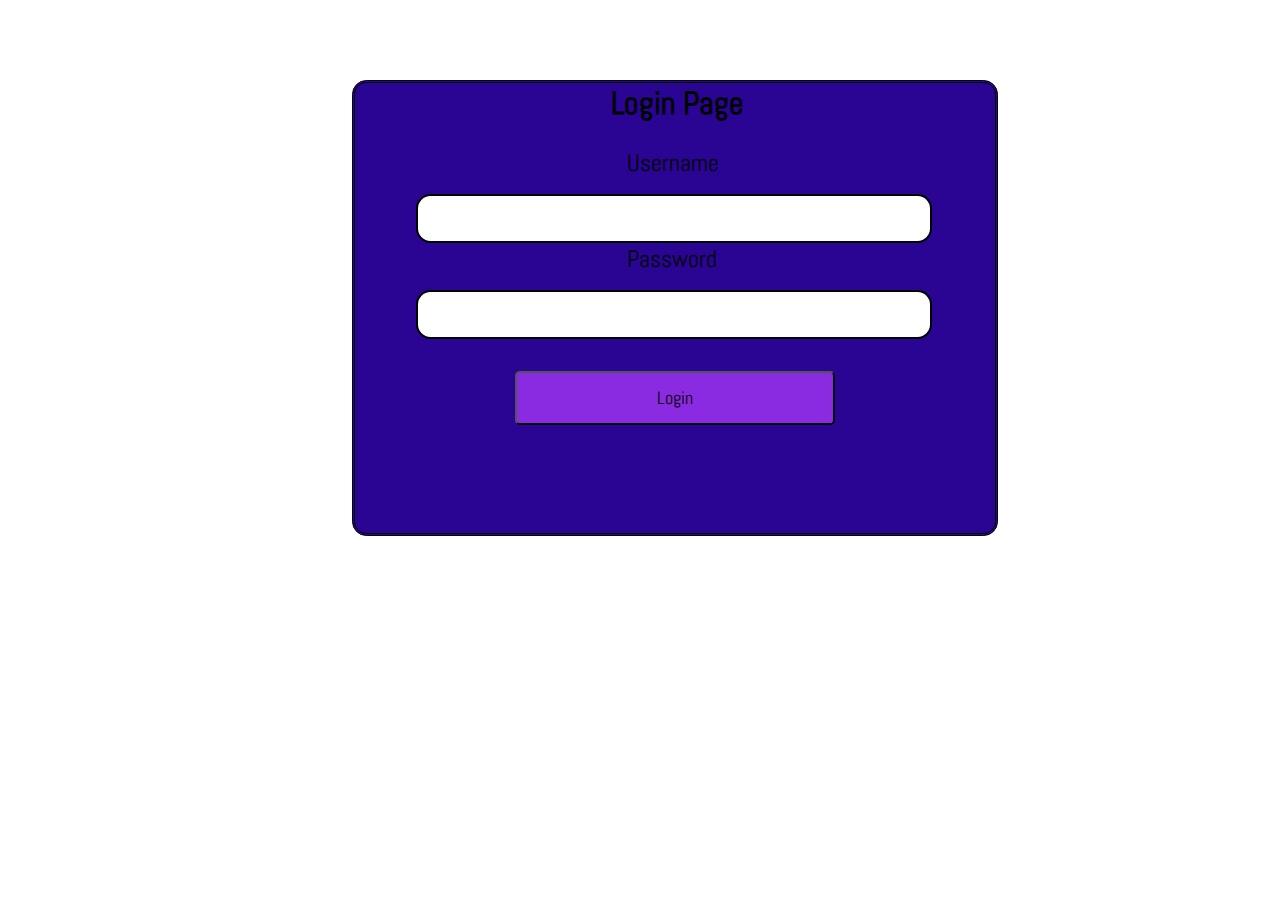
<file: pages/index.html>
<!DOCTYPE html>
<html lang="en">
<head>
    <meta charset="UTF-8">
    <meta http-equiv="X-UA-Compatible" content="IE=edge">
    <meta name="viewport" content="width=device-width, initial-scale=1.0">
    <link rel="stylesheet" href="../css/index.css">
    <title>Login Page</title>

</head>
<body>
    <div class="login-container">
        <h1 class="Login-heading">Login Page</h1>
        <form action=""  >
        <label for="Username-label">Username</label>
        <br>

        <input type="text" name="username-text" id="txtUsername" required>
        

        <br>
        <label for="password-label">Password</label>
        <br>
        <input type="password" name="password-text" id="txtPassword" required>
        <br>
        <button type="submit" id="btnLogin" onclick="validate()">Login</button>
        </form>
    </div>

   <script src="../js/index.js"></script>
    
</body>
</html>
</file>
<file: css/index.css>
@import url("./fonts.css");

:root {
  --Abel: Abel, cursive;
  --Anton: Anton, cursive;
  --textbox-width: 80%;
  --text-box-height: 5vh;
  --textbox-margin-left: 3.8rem;
  --textbox-border-style: solid;
  --textbox-border-colour: black;
  --textbox-border-radius: 0.9rem;
}

* {
  margin: 0;
  padding: 0;
  font-family: var(--Abel);
}

label {
  margin-left: 17rem;
  font-size: 1.5rem;
}

.Login-heading {
  margin-left: 16rem;
  margin-bottom: 1.5rem;
  font-size: 2rem;
}

.login-container {
  background-color: rgb(42, 4, 146);
  border-style: double;
  width: 50%;
  height: 50vh;
  margin-left: 22rem;
  margin-top: 5rem;
  border-radius: 0.9rem;
}

#txtUsername {
  margin-top: 1rem;
  width: var(--textbox-width);
  height: var(--text-box-height);
  border-style: var(--textbox-border-style);
  border-color: var(--textbox-border-colour);
  margin-left: var(--textbox-margin-left);
  border-radius: var(--textbox-border-radius);
  font-size: 1.3rem;
}

#txtPassword {
  margin-top: 1rem;
  width: var(--textbox-width);
  height: var(--text-box-height);
  border-style: var(--textbox-border-style);
  border-color: var(--textbox-border-colour);
  margin-left: var(--textbox-margin-left);
  border-radius: var(--textbox-border-radius);
}

#btnLogin {
  margin-top: 2rem;
  width: 50%;
  height: 6vh;
  margin-left: 10rem;
  border-radius: 0.3rem;
  background-color: blueviolet;
  font-size: 1.1rem;
}

#btnLogin:hover {
  background-color: rgb(38, 6, 68);
  cursor: pointer;
}
</file>
